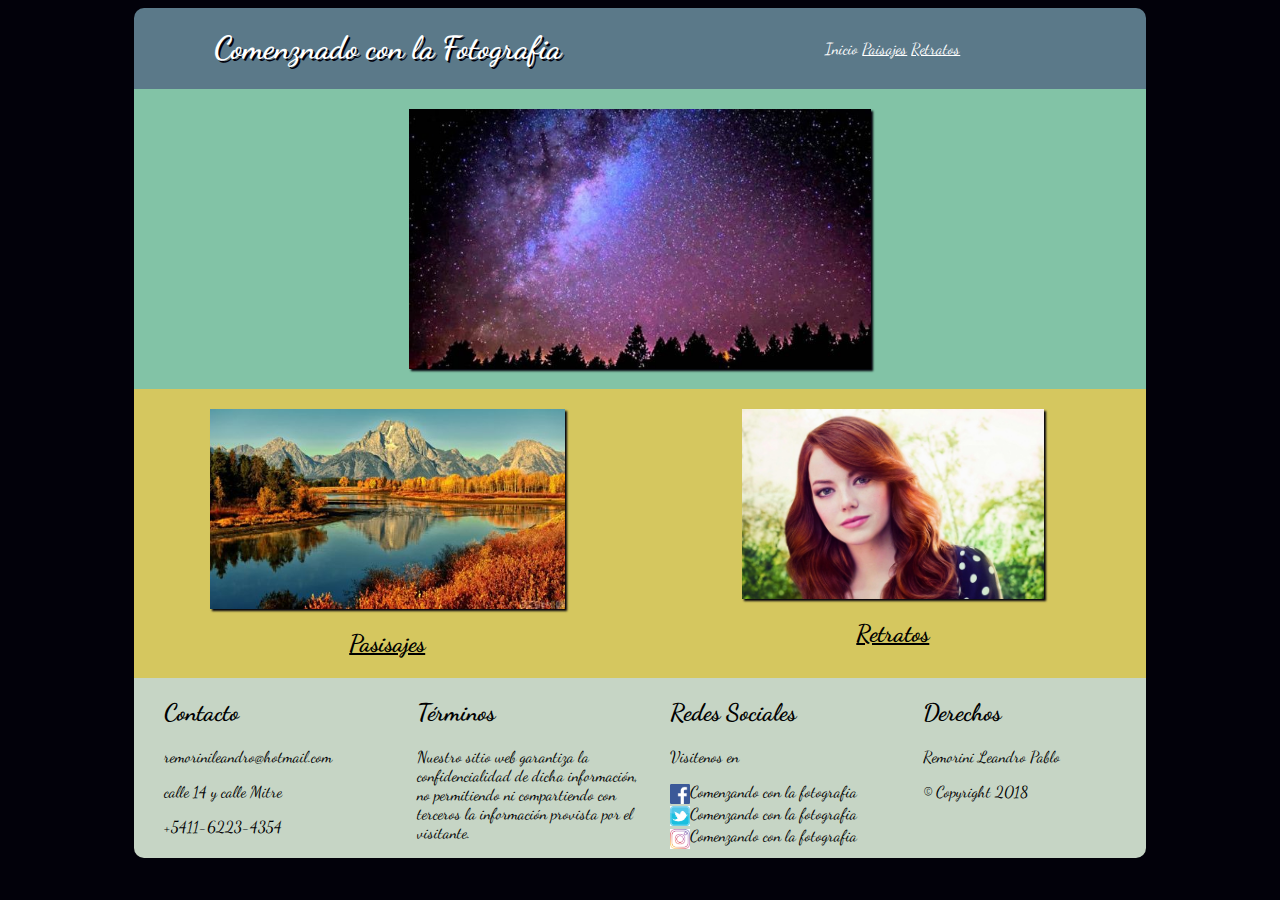
<file: index.html>
<!DOCTYPE html>
<html>
<head>
	<title>Comenzando con la Fotografia</title>
	<link href="https://fonts.googleapis.com/css?family=Dancing+Script" rel="stylesheet">
	<link rel="stylesheet" href="css/estilos.css">
	<meta charset="utf-8">
	<meta name="viewport" content="width=device-width, initial-scale=no">
</head>
<body>
<div class="contenido" role="main">
	<div class="c1">
		<h1>Comenznado con la Fotografia</h1>
  </div>
	<div class="c9">
		<navbar id="menu-principal">
      <a style="text-decoration: none;" href="index.html">Inicio</a>
      <a href="html/paisajes.html">Paisajes</a>
      <a href="html/retratos.html">Retratos</a>
    </navbar>
	</div>
	<div class="c2">
    <img src="img/imagenPrincipal.jpg" alt="imagenPrincipal">
	</div>
	<div class="c3">
	<img src="img/paisaje.jpg" alt="imagenPrincipal">
		<h2>Pasisajes</h2>
	</div>
	<div class="c4">
	<img src="img/retrato.jpg" alt="imagenPrincipal">
		<h2>Retratos</h2>
	</div>

		<div class="c5">
			<h2>Contacto</h2>
				<p>remorinileandro@hotmail.com</p>
				<p>calle 14 y calle Mitre</p>
				<p>+5411-6223-4354</p>
		</div>
		<div class="c6">
			<h2>Términos</h2>
			<p>Nuestro sitio web garantiza la confidencialidad de dicha información, no permitiendo ni compartiendo con terceros la información provista por el visitante.</p>
		</div>
		<div class="c7">
			<h2>Redes Sociales</h2>
			<p>Visitenos en</p>
			<img src="img/facebook.png" alt="imagenPrincipal">Comenzando con la fotografia</img><br>
			<img src="img/twiter.png" alt="imagenPrincipal">Comenzando con la fotografia</img><br>
			<img src="img/instagram.png" alt="imagenPrincipal">Comenzando con la fotografia</img><br>
		</div>
		<div class="c8">
			<h2>Derechos</h2>
			<p>Remorini Leandro Pablo</p>
			<p>© Copyright 2018</p>
		</div>

</div>

</body>
</html>
</file>
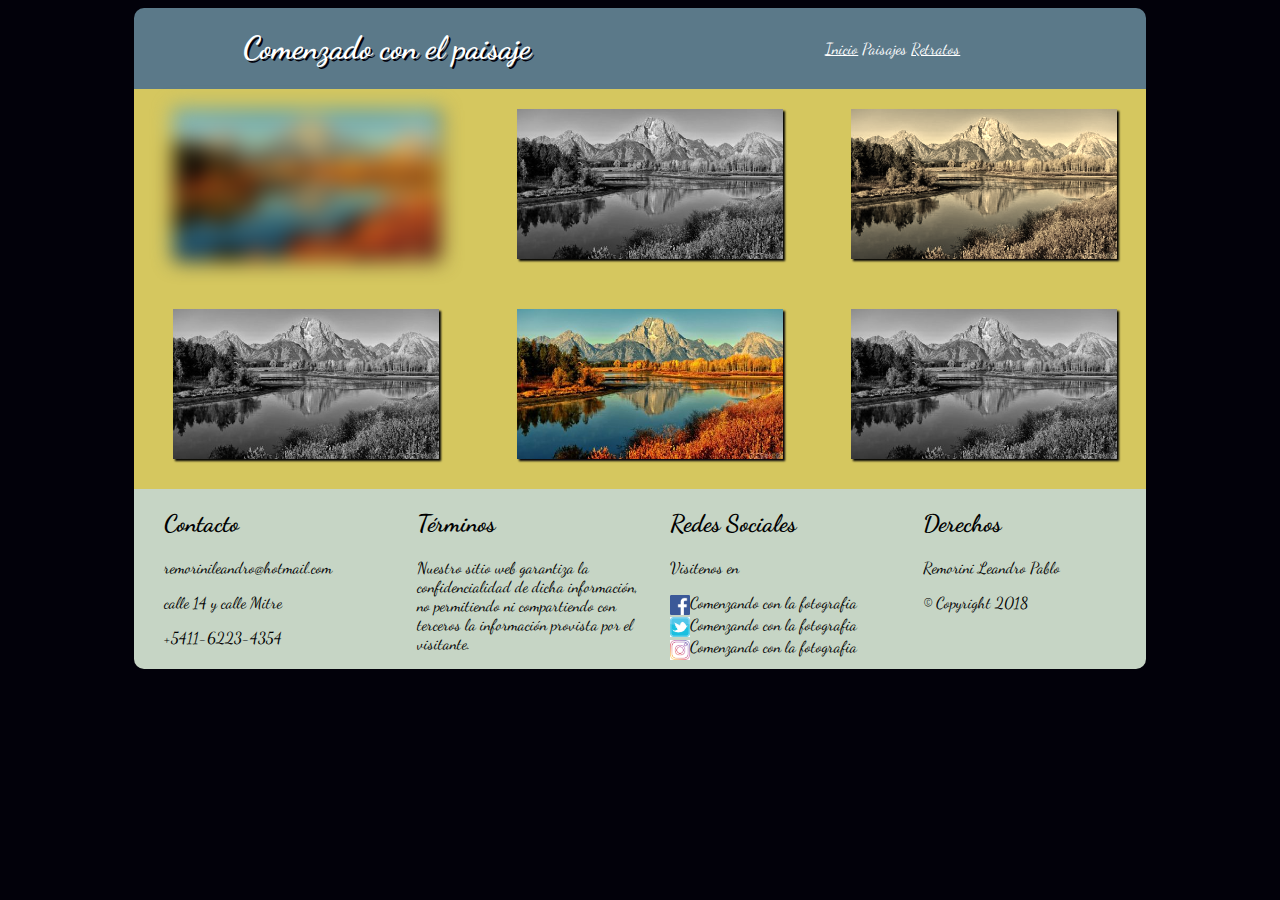
<file: html/paisajes.html>
<!DOCTYPE html>
<html>
<head>
	<title>Comenzando con el Paisaje</title>
	<link href="https://fonts.googleapis.com/css?family=Dancing+Script" rel="stylesheet">
	<link rel="stylesheet" href="../css/estilos.css">
	<meta charset="utf-8">
		<meta name="viewport" content="width=device-width, initial-scale=no">
</head>
<body>
<div class="contenido" role="main">
	<div class="c1">
		<h1>Comenzado con el paisaje</h1>
	</div>
	<div class="c9">
		<navbar id="menu-principal">
			<a href="../index.html">Inicio</a>
			<a style="text-decoration: none;" href="paisajes.html">Paisajes</a>
			<a href="retratos.html ">Retratos</a>
		</navbar>
	</div>

	<div class="c10">
		<img src="../img/paisaje.jpg" alt="imagenPrincipal">
	</div>
	<div class="c11">
		<img src="../img/paisaje.jpg" alt="imagenPrincipal">
	</div>
	<div class="c12">
		<img src="../img/paisaje.jpg" alt="imagenPrincipal">
	</div>
	<div class="c13">
		<img src="../img/paisaje.jpg" alt="imagenPrincipal">
	</div>
	<div class="c14">
	<img src="../img/paisaje.jpg" alt="imagenPrincipal">
	</div>
	<div class="c15">
		<img src="../img/paisaje.jpg" alt="imagenPrincipal">
	</div>
	<div class="c5">
		<h2>Contacto</h2>
			<p>remorinileandro@hotmail.com</p>
			<p>calle 14 y calle Mitre</p>
			<p>+5411-6223-4354</p>
	</div>
	<div class="c6">
		<h2>Términos</h2>
		<p>Nuestro sitio web garantiza la confidencialidad de dicha información, no permitiendo ni compartiendo con terceros la información provista por el visitante.</p>
	</div>
	<div class="c7">
		<h2>Redes Sociales</h2>
		<p>Visitenos en</p>
		<img src="../img/facebook.png" alt="imagenPrincipal">Comenzando con la fotografia</img><br>
		<img src="../img/twiter.png" alt="imagenPrincipal">Comenzando con la fotografia</img><br>
		<img src="../img/instagram.png" alt="imagenPrincipal">Comenzando con la fotografia</img><br>
	</div>
	<div class="c8">
		<h2>Derechos</h2>
		<p>Remorini Leandro Pablo</p>
		<p>© Copyright 2018</p>
	</div>
</div>

</body>
</html>
</file>
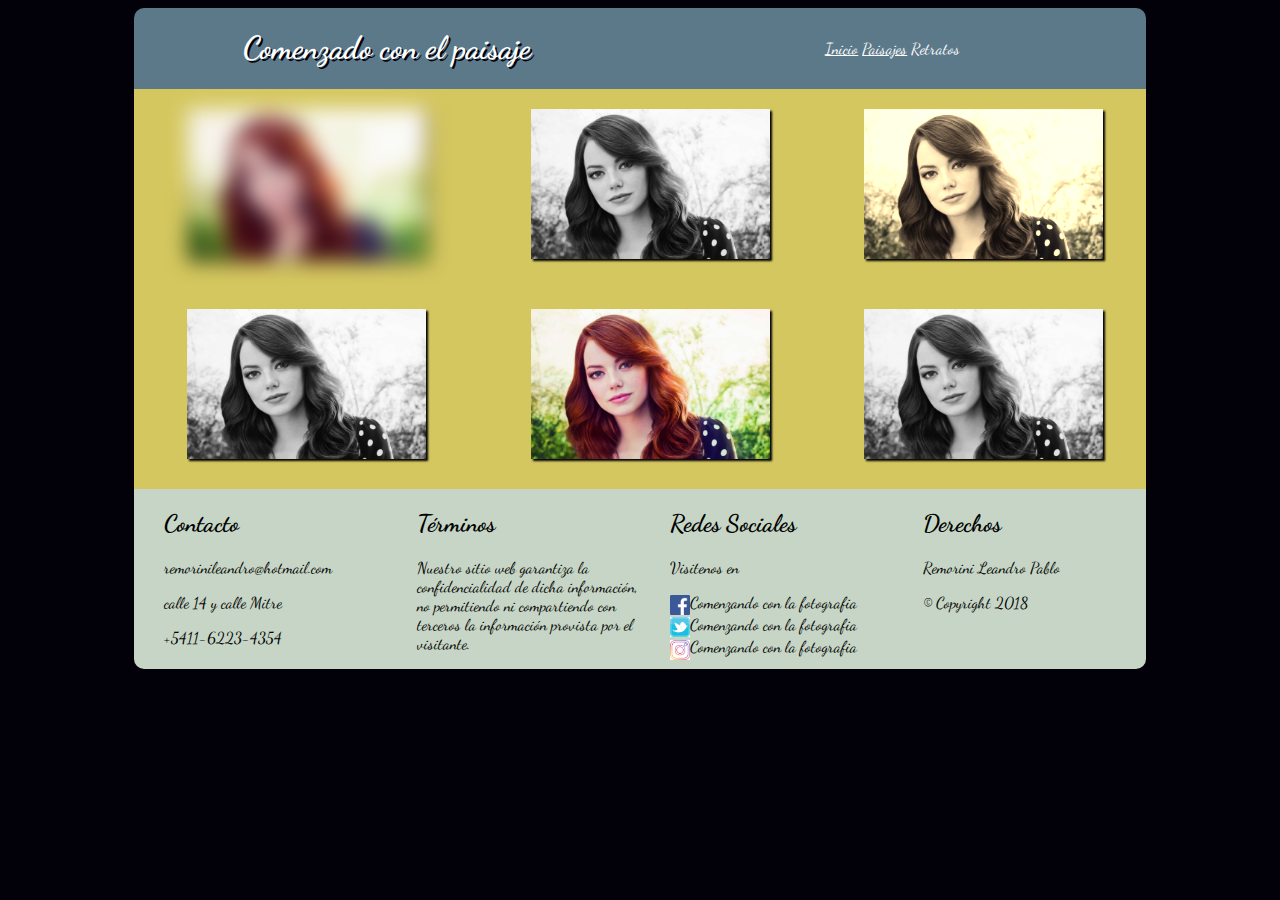
<file: html/retratos.html>
<head>
	<title>Comenzando con el Paisaje</title>
	<link href="https://fonts.googleapis.com/css?family=Dancing+Script" rel="stylesheet">
	<link rel="stylesheet" href="../css/estilos.css">
	<meta charset="utf-8">
		<meta name="viewport" content="width=device-width, initial-scale=no">
</head>
<body>
<div class="contenido" role="main">
	<div class="c1">
		<h1>Comenzado con el paisaje</h1>
	</div>
	<div class="c9">
		<navbar id="menu-principal">
			<a href="../index.html">Inicio</a>
			<a href="paisajes.html">Paisajes</a>
			<a style="text-decoration: none;" href="retratos.html ">Retratos</a>
		</navbar>
	</div>
	<div class="c10">
		<img src="../img/retrato.jpg" alt="imagenPrincipal">
	</div>
	<div class="c11">
		<img src="../img/retrato.jpg" alt="imagenPrincipal">
	</div>
	<div class="c12">
		<img src="../img/retrato.jpg" alt="imagenPrincipal">
	</div>
	<div class="c13">
		<img src="../img/retrato.jpg" alt="imagenPrincipal">
	</div>
	<div class="c14">
	<img src="../img/retrato.jpg" alt="imagenPrincipal">
	</div>
	<div class="c15">
		<img src="../img/retrato.jpg" alt="imagenPrincipal">
	</div>
	<div class="c5">
		<h2>Contacto</h2>
			<p>remorinileandro@hotmail.com</p>
			<p>calle 14 y calle Mitre</p>
			<p>+5411-6223-4354</p>
	</div>
	<div class="c6">
		<h2>Términos</h2>
		<p>Nuestro sitio web garantiza la confidencialidad de dicha información, no permitiendo ni compartiendo con terceros la información provista por el visitante.</p>
	</div>
	<div class="c7">
		<h2>Redes Sociales</h2>
		<p>Visitenos en</p>
		<img src="../img/facebook.png" alt="imagenPrincipal">Comenzando con la fotografia</img></br>
		<img src="../img/twiter.png" alt="imagenPrincipal">Comenzando con la fotografia</img><br>
		<img src="../img/instagram.png" alt="imagenPrincipal">Comenzando con la fotografia</img><br>
	</div>
	<div class="c8">
		<h2>Derechos</h2>
		<p>Remorini Leandro Pablo</p>
		<p>© Copyright 2018</p>
	</div>
</div>

</body>
</html>
</file>
<file: css/estilos.css>
body {
	font-family: Dancing Script;
	background-color:  #02010a;
}

.contenido{
	width: 80%;
	animation-name: cuerpo-animacion;
	animation-duration: 1s;
	margin: auto;

}

.c1 {
	width: 50%;
	border-radius: 10px 0px 0px 0px;
	color:white;
	background-color: #5b7989;
	display: flex;
	justify-content: space-around;
	align-items: center;
}

.c1 h1{
	text-shadow: 2px 2px #02010a;

}


.c9{
	width: 50%;
	border-radius: 0px 10px 0px 0px;
	color:white;
	background-color: #5b7989;
	display: flex;
		justify-content: space-around;
		align-items: center;
}
.c9 a{
	color:white;
}

.c2 {
	width: 100%;
	background-color: #82c3a6;
	height: 300px;
}

.c2 img{
	 box-shadow: 2px 2px 2px #02010a;
	 height: 260px;
	 display:block;
	 margin:auto;
	 margin-top: 2%;

}

.c3 {
	color: black;
	background-color:  #d5c75f;
	width: 50%;
	text-align: center;
	text-decoration: underline;
}


.c4 {
	color: black;
	background-color:  #d5c75f;
	width: 50%;
	text-align: center;
	text-decoration: underline;
}

.c5{
	width: 25%;
	background-color:  #C6d5c5;
	color: black;
	border-radius: 0px 0px 0px 10px;
	text-align: left;
}
.c5 :nth-child(n){
	margin-left: 30px;
}

.c6{
	width: 25%;
	background-color:  #C6d5c5;
	color: black;
}
.c6 :nth-child(n){
	margin-left: 30px;
}
.c7{
	width: 25%;
	background-color:  #C6d5c5;
	color: black;
}
.c7 img{
	width: 20px;
	vertical-align: middle;
}
.c7 :nth-child(n){
	margin-left: 30px;
}
.c8{
	width: 25%;
	background-color:  #C6d5c5;
	color: black;
	border-radius: 0px 0px 10px 0px;
}
.c8 :nth-child(n){
	margin-left: 30px;
}

.c10 {
	color: black;
	background-color:  #d5c75f;
	width: 34%;
	text-align: center;
	text-decoration: underline;
}
.c11 {
	color: black;
	background-color:  #d5c75f;
	width: 34%;
	text-align: center;
	text-decoration: underline;
	height: 200px;
}
.c12 {
	color: black;
	background-color:  #d5c75f;
	width: 32%;
	text-align: center;
	text-decoration: underline;
}
.c14 {
	color: black;
	background-color:  #d5c75f;
	width: 34%;
	text-align: center;
	text-decoration: underline;
}
.c13 {
	color: black;
	background-color:  #d5c75f;
	width: 34%;
	text-align: center;
	text-decoration: underline;
}
.c15 {
	color: black;
	height: 200px;
	background-color:  #d5c75f;
	width: 32%;
	text-align: center;
	text-decoration: underline;
}

.c10 img{
	 box-shadow: 2px 2px 2px #02010a;
	 height: 150px;
	 display:block;
	 margin: auto;
	 margin-top: 20px;
	 -webkit-filter:blur(10px);
 		filter: blur(10px);
}
.c11 img{
	 box-shadow: 2px 2px 2px #02010a;
	 height: 150px;
	 display:block;
	 margin: auto;
	 margin-top: 20px;
	 -webkit-filter:grayscale(100%);
 	filter: grayscale(100%);

}
.c12 img{
	 box-shadow: 2px 2px 2px #02010a;
	 height: 150px;
	 display:block;
	 margin: auto;
	 margin-top: 20px;
	 -webkit-filter:sepia(90%);
 	 filter: sepia(90%);

}
.c13 img{
	 box-shadow: 2px 2px 2px #02010a;
	 height: 150px;
	 display:block;
	 margin: auto;
	 margin-top: 20px;
	 -webkit-filter:grayscale(100%);
 	filter: grayscale(100%);

}
.c14 img{
	 box-shadow: 2px 2px 2px #02010a;
	 height: 150px;
	 display:block;
	 margin: auto;
	 margin-top: 20px;

}
.c15 img{
	 box-shadow: 2px 2px 2px #02010a;
	 height: 150px;
	 display:block;
	 margin: auto;
	 margin-top: 20px;
	 -webkit-filter:grayscale(100%);
 	filter: grayscale(100%);
}



.contenido li{
	list-style-type: none;
}

.c3 img{
	 box-shadow: 2px 2px 2px #02010a;
	 height: 200px;
	 display:block;
	 margin: auto;
	 margin-top: 20px;

}

.c4 img{
	 box-shadow: 2px 2px 2px #02010a;
	 height: 190px;
	 display:block;
	 margin: auto;
	 margin-top: 20px;

}

.contenido {
	display: -webkit-flex;
	display: flex;
	-webkit-flex-flow: row wrap;
	flex-flow: row wrap;
}





@keyframes cuerpo-animacion {
0% {
margin-top: 150%;
}
60% {
margin-top: -5%;
}
100% {
margin-top: 0%;
}
}

.c3 img{
transition-property: all;
transition-duration: 0.5s;
transition-timing-function:linear;
}

.c3 img:hover{
transform: rotate(10deg);
box-shadow: 2px 2px 2px #82c3a6;
}

.c4 img{
transition-property: all;
transition-duration: 0.5s;
transition-timing-function:linear;
}

.c4 img:hover{
transform: translateX(20px)
					 translateY(-5px);
box-shadow: 2px 2px 2px #82c3a6;
}


@media (max-width: 900px) {

	.c2 img{
		margin-top: 40px;
		height: 200px;
	}
	.c1 {
		border-radius: 10px 10px 0px 0px;
	}
	.c8 {
		border-radius: 0px 0px 10px 10px;
	}
	.c9 {
		border-radius: 0px;
	}
	.c5 {
		border-radius: 0px;
	}

.c1,.c2,.c3,.c4,.c5,.c6,.c7,.c8,.c9,.c10,.c11,.c12,.c13,.c14,.c15{
	width: 100%;
}
</file>
